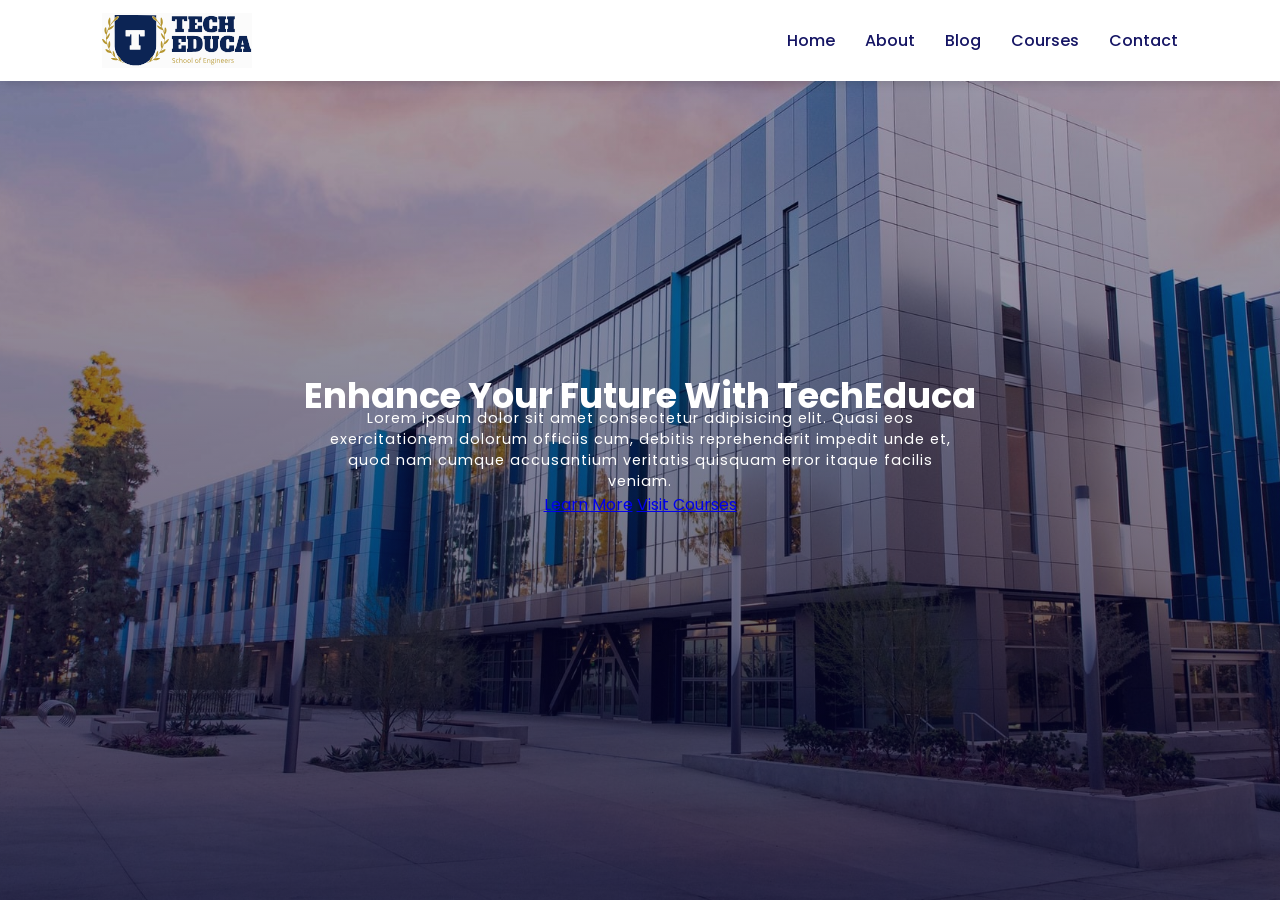
<file: index.html>
<!DOCTYPE html>
<html lang="en">
  <head>
    <meta charset="UTF-8" />
    <meta http-equiv="X-UA-Compatible" content="IE=edge" />
    <meta name="viewport" content="width=device-width, initial-scale=1.0" />
    <title>new TECH</title>

    <link
      rel="stylesheet"
      href="https://pro.fontawesome.com/releases/v5.10.0/css/all.css"
    />

    <link rel="stylesheet" href="style.css" />

    <script
      src="https://code.jquery.com/jquery-3.6.0.min.js"
      integrity="sha256-/xUj+3OJU5yExlq6GSYGSHk7tPXikynS7ogEvDej/m4="
      crossorigin="anonymous"
    ></script>
  </head>

  <body>
    <!-- Navigation -->
    <nav>
      <img src="./images/logo.svg" alt="logo o treinamento" srcset="" />
      <div class="navigation">
        <ul>
          <li><a href="#">Home</a></li>
          <li><a href="#">About</a></li>
          <li><a href="#">Blog</a></li>
          <li><a href="#">Courses</a></li>
          <li><a href="#">Contact</a></li>
        </ul>
      </div>
    </nav>

    <!-- Home -->
    <section id="home">
      <h2>Enhance Your Future With TechEduca</h2>
      <p>
        Lorem ipsum dolor sit amet consectetur adipisicing elit. Quasi eos
        exercitationem dolorum officiis cum, debitis reprehenderit impedit unde
        et, quod nam cumque accusantium veritatis quisquam error itaque facilis
        veniam. 
      </p>
      <div class="btn">
        <a href="#" class="blue">Learn More</a>
        <a href="#" class="yellow">Visit Courses</a>
      </div>
    </section>

    <!-- features -->

    <!-- Courses -->

    <!-- Registration -->

    <!-- Profiles -->

    <!-- Footer -->

    <script>
      // Navaigation Bar
    </script>
  </body>
</html>
</file>
<file: style.css>
@import url("https://fonts.googleapis.com/css2?family=Poppins:wght@100;200;300;400;500;600;700;800;900&display=swap");
* {
  margin: 0;
  padding: 0;
  box-sizing: border-box;
  font-family: "Poppins", sans-serif;
}

body {
  font-family: "Poppins", sans-serif;
}

/* Global Tags */

h1 {
  font-size: 2.5rem;
  font-weight: 700;
  color: rgb(35, 35, 85);
}

span {
  font-size: 0.9rem;
  color: #757373;
}

h6 {
  font-size: 1.1rem;
  color: rgb(24, 24, 49);
}

/* Navigation */
nav {
  position: fixed;
  width: 100%;
  background-color: #fff;
  display: flex;
  flex-direction: row;
  justify-content: space-between;
  align-items: center;
  padding: 1vw 8vw;
  box-shadow: 2px 2px 10px rgba(0, 0, 0, 0.15);
}

nav img {
  width: 150px;
  cursor: pointer;
}

nav .navigation ul {
  display: flex;
  justify-content: flex-end;
  align-items: center;
}

nav .navigation ul li {
  list-style: none;
  margin-left: 30px;
}

nav .navigation ul li a {
  text-decoration: none;
  color: rgb(21, 21, 100);
  font-size: 16px;
  font-weight: 500;
  transition: 0.3s ease;
}

nav .navigation ul li a:hover {
  color: #fdc938;
}

/* Home */

#home {
  background-image: linear-gradient(rgba(9, 5, 54, 0.3), rgba(5, 4, 46, 0.7)),
    url("./images/back.jpg");
  width: 100%;
  height: 100vh;
  background-size: cover;
  background-position: center;
  display: flex;
  flex-direction: column;
  justify-content: center;
  align-items: center;
  text-align: center;
}

#home h2 {
  color: #fff;
  font-size: 2.2rem;
  line-height: 25px;
}

#home p {
  width: 50%;
  color: #fff;
  font-size: 0.9rem;
  letter-spacing: 1px;
}

/* features */

/* course */

/* registration */

/* experts */

/* footer */

/* About */

/* Blog */

/* Course_inner */

/* contact */

/* responsive */

@media (max-width: 769px) {
}

@media (max-width: 475px) {
}
</file>
